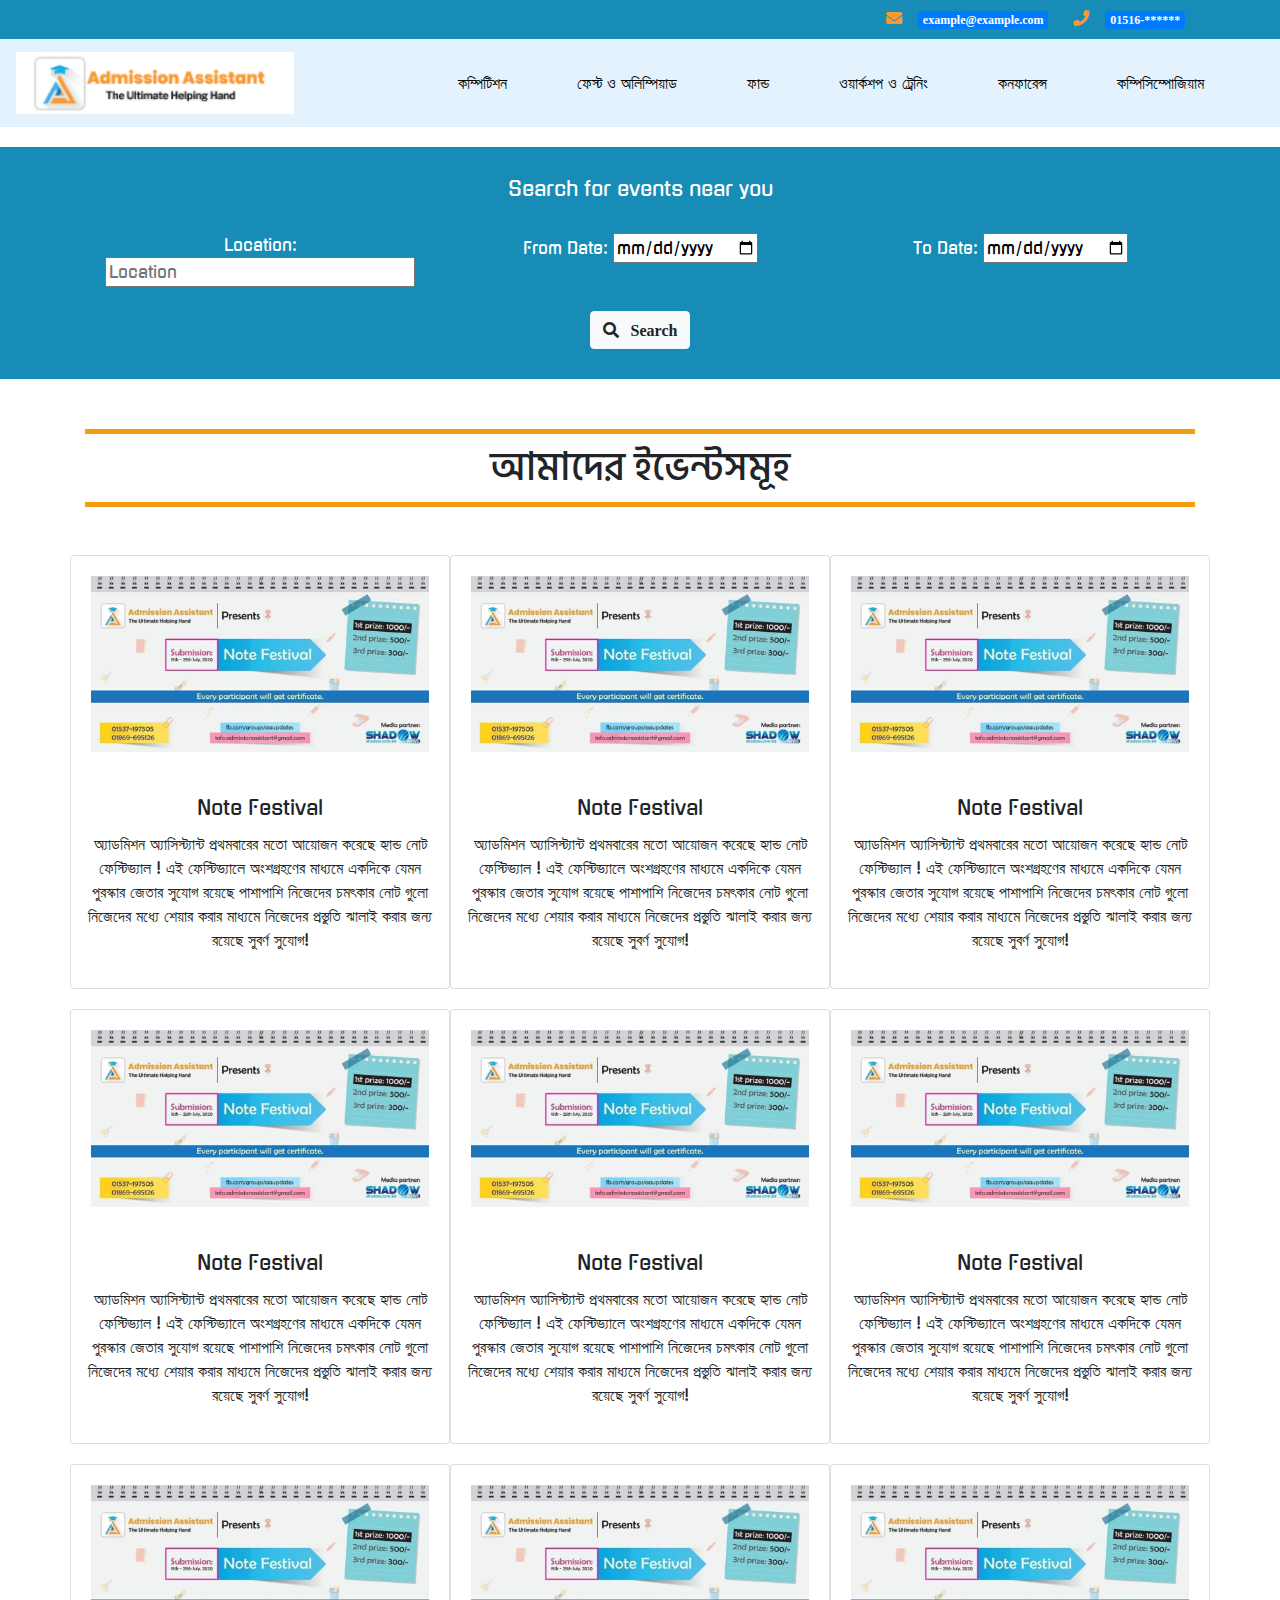
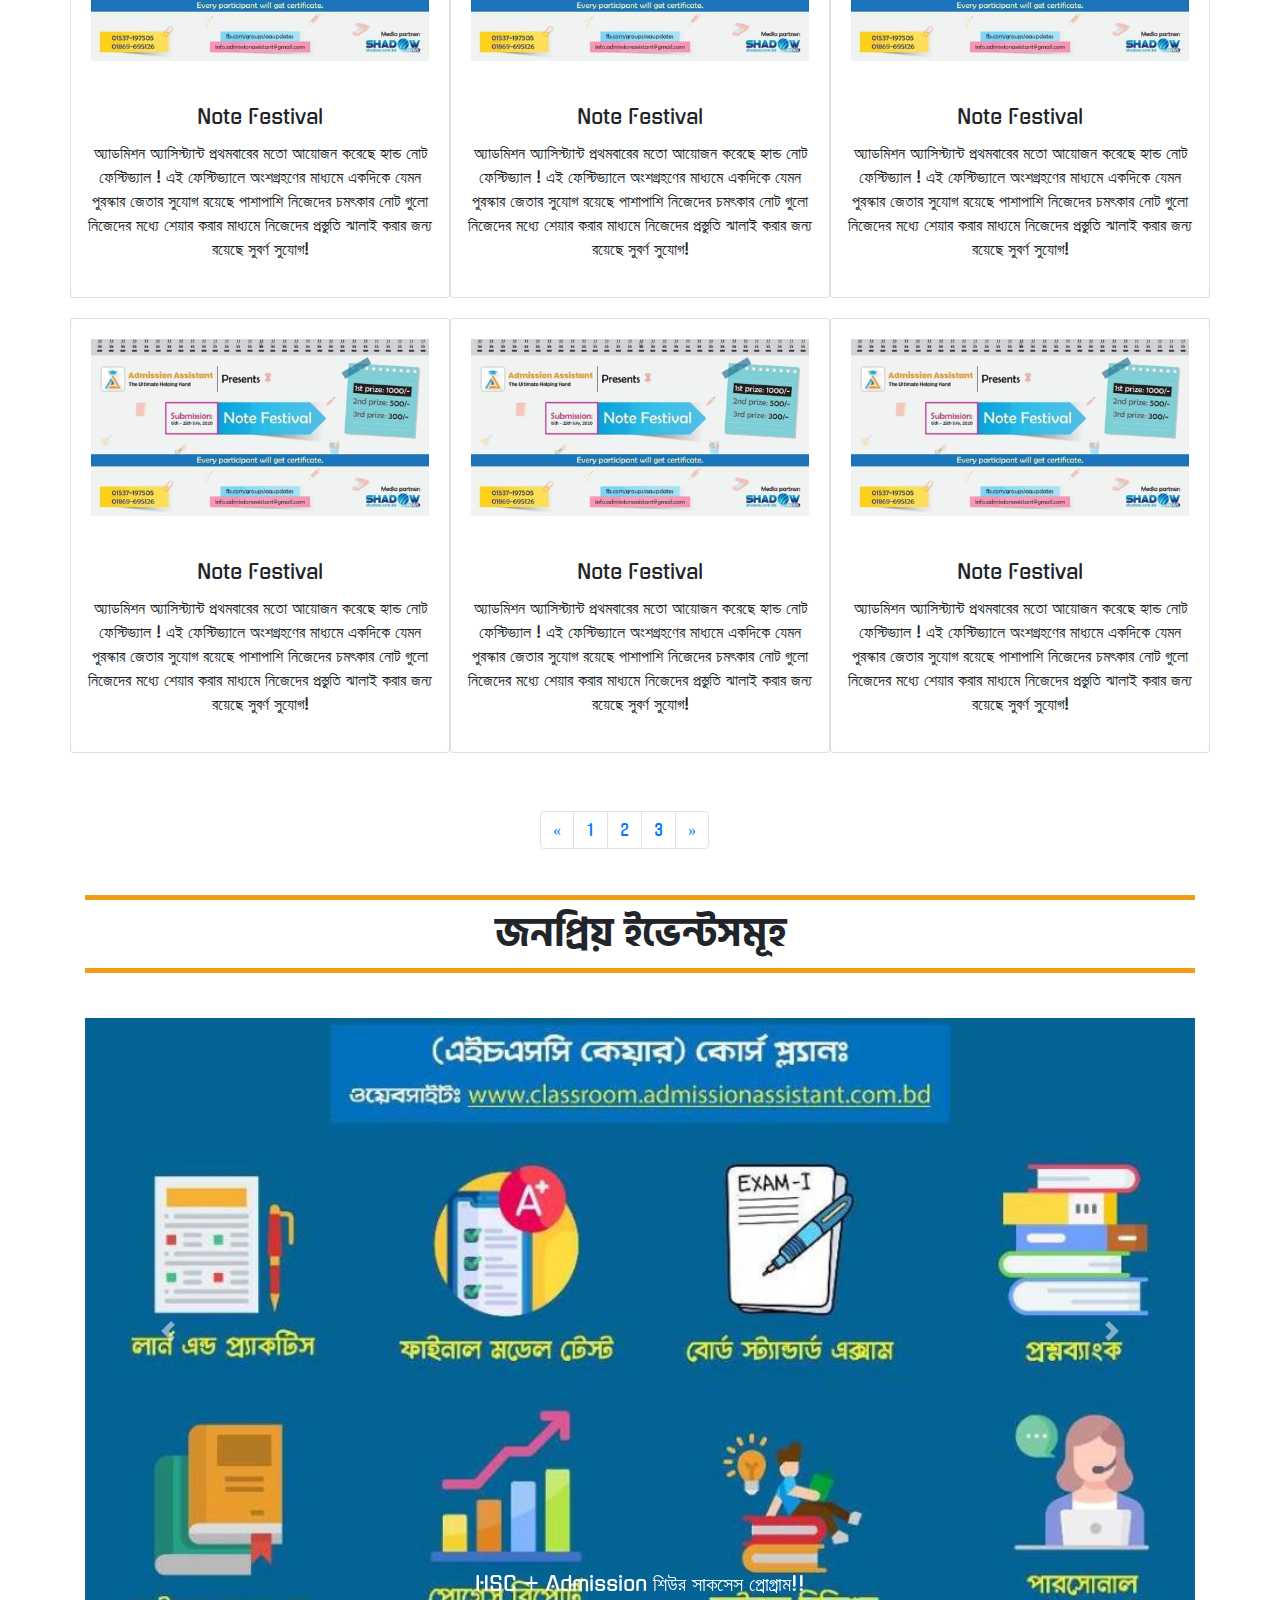
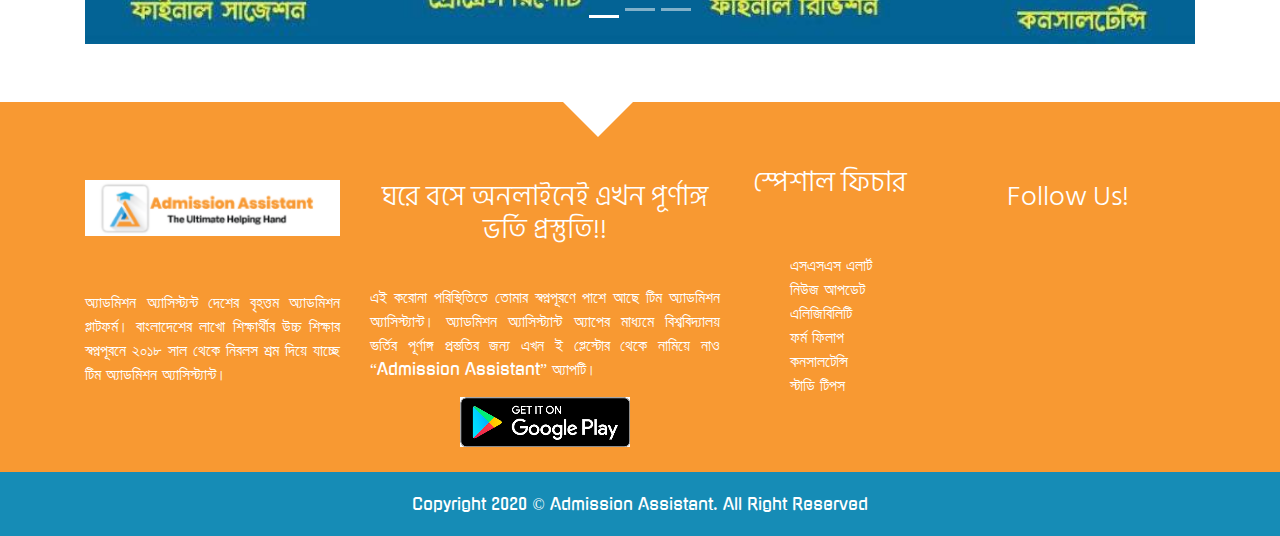
<file: index.html>
<!DOCTYPE html>
<html>
    <head>
      
       <meta charset="UTF-8">
       <meta name="viewport" content="width-device-width, initial-scale=1">
        <title>
            Admission Assistant
        </title>
        <!----------Favicon---------->
        <link rel="icon" href="images/fav.png"/>
        <!----------Font Awesome---------->
        <link rel="stylesheet" href="https://use.fontawesome.com/releases/v5.14.0/css/all.css">
        <!----------Google Fonts---------->
         <link rel="stylesheet" href="https://fonts.googleapis.com/css?family=Tangerine">
        <!----------Bootstrap CSS---------->
        <link rel="stylesheet" href="https://maxcdn.bootstrapcdn.com/bootstrap/4.0.0/css/bootstrap.min.css">
        <!----------Main CSS---------->
        <link rel="stylesheet" href="style.css">
    </head>
    
    <body>
        <!-----------Top Container------------->
        
         <div class="top-container">
            <div class="container top"> 
                <i class="fa fa-envelope" aria-hidden="true">&nbsp; &nbsp; <a href="#"class="badge badge-primary">example@example.com</a></i>
                <i class="fa fa-phone" aria-hidden="true">&nbsp; &nbsp; <a href="#" class="badge badge-primary">01516-******</a></i>
            </div>
         </div>
          
          <!--------------------New Nav Bar--------------------->
          
          <nav class="navbar navbar-expand-lg navbar-light header sticky-top" id="myHeader" style="background-color: #e3f2fd;">
              <a href="https://www.admissionassistant.com.bd/" target="_blank"><img class="navbar-brand" src="images/logo.png" alt="logo"></a>
              <button class="navbar-toggler" type="button" data-toggle="collapse" data-target="#navbarSupportedContent" aria-controls="navbarSupportedContent" aria-expanded="false" aria-label="Toggle navigation">
                <span class="navbar-toggler-icon"></span>
              </button>

              <div class="collapse navbar-collapse" id="navbarSupportedContent">
                <ul class="navbar-nav mr-auto w-100 justify-content-end">
                  
                     <li class="nav-item active">
                          <a href="#" class="gap">কম্পিটিশন</a>
                     </li>
                     <li class="nav-item active">
                          <a href="#" class="gap">ফেস্ট ও অলিম্পিয়াড</a>
                     </li>
                     <li class="nav-item active">
                          <a href="#" class="gap">ফান্ড</a>
                     </li>
                     <li class="nav-item active">
                          <a href="#" class="gap">ওয়ার্কশপ ও ট্রেনিং</a>
                     </li>
                     <li class="nav-item active">
                          <a href="#" class="gap">কনফারেন্স</a>
                     </li>
                     <li class="nav-item active">
                          <a href="#" class="gap">কম্পিসিম্পোজিয়াম</a>
                     </li>
                </ul>
              </div>
            </nav>
            
            <!-------------Search For Events---------------->
            
            
            <div class="search">
                <div class="container">
                   <center><h5>Search for events near you</h5></center><br>
                    <div class="row">
                        <div class="col-md-4">
                            <form class="form">
                                Location: <input type="text" placeholder="Location">
                            </form><br>
                        </div>
                        <div class="col-md-4">
                            <form class="form">
                                From Date: <input type="date" placeholder="From Date">
                            </form><br>
                        </div>
                        <div class="col-md-4">
                            <form class="form">
                                To Date: <input type="date" placeholder="To Date">
                            </form><br>
                        </div>
                        <div class="mx-auto" style="width: 200px;">
                            <button type="button" class="btn btn-light"><i class="fa fa-search" aria-hidden="true"> &nbsp  Search</i></button>
                        </div>
                    </div>
                </div>
            </div>
          
         
         <!--------------------Events Post--------------------->
         
       <div class="container">
       <div class="pop"><h1>আমাদের ইভেন্টসমূহ</h1></div>
        <div class="row">
          
           <div class="card col-md-4 col-sm-6 col-12 our-crd">
             <div><a href="event.html"><img class="card-img-top evnt" src="images/note.jpg" alt="Card image cap"></a></div><br>
             <div class="crd">
               <h5 class="card-title text-center">Note Festival</h5>
                <p class="card-text text-center">অ্যাডমিশন অ্যাসিস্ট্যান্ট প্রথমবারের মতো আয়োজন করেছে হ্যান্ড নোট ফেস্টিভ্যাল ! এই ফেস্টিভ্যালে অংশগ্রহণের মাধ্যমে একদিকে যেমন পুরস্কার জেতার সুযোগ রয়েছে পাশাপাশি নিজেদের চমৎকার নোট গুলো নিজেদের মধ্যে শেয়ার করার মাধ্যমে নিজেদের প্রস্তুতি ঝালাই করার জন্য রয়েছে সুবর্ণ সুযোগ!</p>
              <div class="card-body overlay">
                    <a href="event.html" class="btn btn-primary" target="_blank">আরও</a>
              </div>
             </div>
           </div>
           
           <div class="card col-md-4 col-sm-6 col-12 our-crd">
             <div><a href="event.html"><img class="card-img-top evnt" src="images/note.jpg" alt="Card image cap"></a></div><br>
             <div class="crd">
               <h5 class="card-title text-center">Note Festival</h5>
                <p class="card-text text-center">অ্যাডমিশন অ্যাসিস্ট্যান্ট প্রথমবারের মতো আয়োজন করেছে হ্যান্ড নোট ফেস্টিভ্যাল ! এই ফেস্টিভ্যালে অংশগ্রহণের মাধ্যমে একদিকে যেমন পুরস্কার জেতার সুযোগ রয়েছে পাশাপাশি নিজেদের চমৎকার নোট গুলো নিজেদের মধ্যে শেয়ার করার মাধ্যমে নিজেদের প্রস্তুতি ঝালাই করার জন্য রয়েছে সুবর্ণ সুযোগ!</p>
              <div class="card-body overlay">
                    <a href="event.html" class="btn btn-primary" target="_blank">আরও</a>
              </div>
             </div>
           </div>
           
           <div class="card col-md-4 col-sm-6 col-12 our-crd">
             <div><a href="event.html"><img class="card-img-top evnt" src="images/note.jpg" alt="Card image cap"></a></div><br>
             <div class="crd">
               <h5 class="card-title text-center">Note Festival</h5>
                <p class="card-text text-center">অ্যাডমিশন অ্যাসিস্ট্যান্ট প্রথমবারের মতো আয়োজন করেছে হ্যান্ড নোট ফেস্টিভ্যাল ! এই ফেস্টিভ্যালে অংশগ্রহণের মাধ্যমে একদিকে যেমন পুরস্কার জেতার সুযোগ রয়েছে পাশাপাশি নিজেদের চমৎকার নোট গুলো নিজেদের মধ্যে শেয়ার করার মাধ্যমে নিজেদের প্রস্তুতি ঝালাই করার জন্য রয়েছে সুবর্ণ সুযোগ!</p>
              <div class="card-body overlay">
                    <a href="event.html" class="btn btn-primary" target="_blank">আরও</a>
              </div>
             </div>
           </div>
           <div class="card col-md-4 col-sm-6 col-12 our-crd">
             <div><a href="event.html"><img class="card-img-top evnt" src="images/note.jpg" alt="Card image cap"></a></div><br>
             <div class="crd">
               <h5 class="card-title text-center">Note Festival</h5>
                <p class="card-text text-center">অ্যাডমিশন অ্যাসিস্ট্যান্ট প্রথমবারের মতো আয়োজন করেছে হ্যান্ড নোট ফেস্টিভ্যাল ! এই ফেস্টিভ্যালে অংশগ্রহণের মাধ্যমে একদিকে যেমন পুরস্কার জেতার সুযোগ রয়েছে পাশাপাশি নিজেদের চমৎকার নোট গুলো নিজেদের মধ্যে শেয়ার করার মাধ্যমে নিজেদের প্রস্তুতি ঝালাই করার জন্য রয়েছে সুবর্ণ সুযোগ!</p>
              <div class="card-body overlay">
                    <a href="event.html" class="btn btn-primary" target="_blank">আরও</a>
              </div>
             </div>
           </div>
           
           <div class="card col-md-4 col-sm-6 col-12 our-crd">
             <div><a href="event.html"><img class="card-img-top evnt" src="images/note.jpg" alt="Card image cap"></a></div><br>
             <div class="crd">
               <h5 class="card-title text-center">Note Festival</h5>
                <p class="card-text text-center">অ্যাডমিশন অ্যাসিস্ট্যান্ট প্রথমবারের মতো আয়োজন করেছে হ্যান্ড নোট ফেস্টিভ্যাল ! এই ফেস্টিভ্যালে অংশগ্রহণের মাধ্যমে একদিকে যেমন পুরস্কার জেতার সুযোগ রয়েছে পাশাপাশি নিজেদের চমৎকার নোট গুলো নিজেদের মধ্যে শেয়ার করার মাধ্যমে নিজেদের প্রস্তুতি ঝালাই করার জন্য রয়েছে সুবর্ণ সুযোগ!</p>
              <div class="card-body overlay">
                    <a href="event.html" class="btn btn-primary" target="_blank">আরও</a>
              </div>
             </div>
           </div>
           
           <div class="card col-md-4 col-sm-6 col-12 our-crd">
             <div><a href="event.html"><img class="card-img-top evnt" src="images/note.jpg" alt="Card image cap"></a></div><br>
             <div class="crd">
               <h5 class="card-title text-center">Note Festival</h5>
                <p class="card-text text-center">অ্যাডমিশন অ্যাসিস্ট্যান্ট প্রথমবারের মতো আয়োজন করেছে হ্যান্ড নোট ফেস্টিভ্যাল ! এই ফেস্টিভ্যালে অংশগ্রহণের মাধ্যমে একদিকে যেমন পুরস্কার জেতার সুযোগ রয়েছে পাশাপাশি নিজেদের চমৎকার নোট গুলো নিজেদের মধ্যে শেয়ার করার মাধ্যমে নিজেদের প্রস্তুতি ঝালাই করার জন্য রয়েছে সুবর্ণ সুযোগ!</p>
              <div class="card-body overlay">
                    <a href="event.html" class="btn btn-primary" target="_blank">আরও</a>
              </div>
             </div>
           </div>
           <div class="card col-md-4 col-sm-6 col-12 our-crd">
             <div><a href="event.html"><img class="card-img-top evnt" src="images/note.jpg" alt="Card image cap"></a></div><br>
             <div class="crd">
               <h5 class="card-title text-center">Note Festival</h5>
                <p class="card-text text-center">অ্যাডমিশন অ্যাসিস্ট্যান্ট প্রথমবারের মতো আয়োজন করেছে হ্যান্ড নোট ফেস্টিভ্যাল ! এই ফেস্টিভ্যালে অংশগ্রহণের মাধ্যমে একদিকে যেমন পুরস্কার জেতার সুযোগ রয়েছে পাশাপাশি নিজেদের চমৎকার নোট গুলো নিজেদের মধ্যে শেয়ার করার মাধ্যমে নিজেদের প্রস্তুতি ঝালাই করার জন্য রয়েছে সুবর্ণ সুযোগ!</p>
              <div class="card-body overlay">
                    <a href="event.html" class="btn btn-primary" target="_blank">আরও</a>
              </div>
             </div>
           </div>
           
           <div class="card col-md-4 col-sm-6 col-12 our-crd">
             <div><a href="event.html"><img class="card-img-top evnt" src="images/note.jpg" alt="Card image cap"></a></div><br>
             <div class="crd">
               <h5 class="card-title text-center">Note Festival</h5>
                <p class="card-text text-center">অ্যাডমিশন অ্যাসিস্ট্যান্ট প্রথমবারের মতো আয়োজন করেছে হ্যান্ড নোট ফেস্টিভ্যাল ! এই ফেস্টিভ্যালে অংশগ্রহণের মাধ্যমে একদিকে যেমন পুরস্কার জেতার সুযোগ রয়েছে পাশাপাশি নিজেদের চমৎকার নোট গুলো নিজেদের মধ্যে শেয়ার করার মাধ্যমে নিজেদের প্রস্তুতি ঝালাই করার জন্য রয়েছে সুবর্ণ সুযোগ!</p>
              <div class="card-body overlay">
                    <a href="event.html" class="btn btn-primary" target="_blank">আরও</a>
              </div>
             </div>
           </div>
           
           <div class="card col-md-4 col-sm-6 col-12 our-crd">
             <div><a href="event.html"><img class="card-img-top evnt" src="images/note.jpg" alt="Card image cap"></a></div><br>
             <div class="crd">
               <h5 class="card-title text-center">Note Festival</h5>
                <p class="card-text text-center">অ্যাডমিশন অ্যাসিস্ট্যান্ট প্রথমবারের মতো আয়োজন করেছে হ্যান্ড নোট ফেস্টিভ্যাল ! এই ফেস্টিভ্যালে অংশগ্রহণের মাধ্যমে একদিকে যেমন পুরস্কার জেতার সুযোগ রয়েছে পাশাপাশি নিজেদের চমৎকার নোট গুলো নিজেদের মধ্যে শেয়ার করার মাধ্যমে নিজেদের প্রস্তুতি ঝালাই করার জন্য রয়েছে সুবর্ণ সুযোগ!</p>
              <div class="card-body overlay">
                    <a href="event.html" class="btn btn-primary" target="_blank">আরও</a>
              </div>
             </div>
           </div>
           <div class="card col-md-4 col-sm-6 col-12 our-crd">
             <div><a href="event.html"><img class="card-img-top evnt" src="images/note.jpg" alt="Card image cap"></a></div><br>
             <div class="crd">
               <h5 class="card-title text-center">Note Festival</h5>
                <p class="card-text text-center">অ্যাডমিশন অ্যাসিস্ট্যান্ট প্রথমবারের মতো আয়োজন করেছে হ্যান্ড নোট ফেস্টিভ্যাল ! এই ফেস্টিভ্যালে অংশগ্রহণের মাধ্যমে একদিকে যেমন পুরস্কার জেতার সুযোগ রয়েছে পাশাপাশি নিজেদের চমৎকার নোট গুলো নিজেদের মধ্যে শেয়ার করার মাধ্যমে নিজেদের প্রস্তুতি ঝালাই করার জন্য রয়েছে সুবর্ণ সুযোগ!</p>
              <div class="card-body overlay">
                    <a href="event.html" class="btn btn-primary" target="_blank">আরও</a>
              </div>
             </div>
           </div>
           
           <div class="card col-md-4 col-sm-6 col-12 our-crd">
             <div><a href="event.html"><img class="card-img-top evnt" src="images/note.jpg" alt="Card image cap"></a></div><br>
             <div class="crd">
               <h5 class="card-title text-center">Note Festival</h5>
                <p class="card-text text-center">অ্যাডমিশন অ্যাসিস্ট্যান্ট প্রথমবারের মতো আয়োজন করেছে হ্যান্ড নোট ফেস্টিভ্যাল ! এই ফেস্টিভ্যালে অংশগ্রহণের মাধ্যমে একদিকে যেমন পুরস্কার জেতার সুযোগ রয়েছে পাশাপাশি নিজেদের চমৎকার নোট গুলো নিজেদের মধ্যে শেয়ার করার মাধ্যমে নিজেদের প্রস্তুতি ঝালাই করার জন্য রয়েছে সুবর্ণ সুযোগ!</p>
              <div class="card-body overlay">
                    <a href="event.html" class="btn btn-primary" target="_blank">আরও</a>
              </div>
             </div>
           </div>
           
           <div class="card col-md-4 col-sm-6 col-12 our-crd">
             <div><a href="event.html"><img class="card-img-top evnt" src="images/note.jpg" alt="Card image cap"></a></div><br>
             <div class="crd">
               <h5 class="card-title text-center">Note Festival</h5>
                <p class="card-text text-center">অ্যাডমিশন অ্যাসিস্ট্যান্ট প্রথমবারের মতো আয়োজন করেছে হ্যান্ড নোট ফেস্টিভ্যাল ! এই ফেস্টিভ্যালে অংশগ্রহণের মাধ্যমে একদিকে যেমন পুরস্কার জেতার সুযোগ রয়েছে পাশাপাশি নিজেদের চমৎকার নোট গুলো নিজেদের মধ্যে শেয়ার করার মাধ্যমে নিজেদের প্রস্তুতি ঝালাই করার জন্য রয়েছে সুবর্ণ সুযোগ!</p>
              <div class="card-body overlay">
                    <a href="event.html" class="btn btn-primary" target="_blank">আরও</a>
              </div>
             </div>
           </div>
        </div>
       </div><br><br>
       
       <!--------------------- Pagination ------------------------>
       
        <div class="mx-auto" style="width: 200px;">
            <nav aria-label="Page navigation example">
  <ul class="pagination">
    <li class="page-item">
      <a class="page-link" href="#" aria-label="Previous">
        <span aria-hidden="true">&laquo;</span>
        <span class="sr-only">Previous</span>
      </a>
    </li>
    <li class="page-item"><a class="page-link" href="#">1</a></li>
    <li class="page-item"><a class="page-link" href="#">2</a></li>
    <li class="page-item"><a class="page-link" href="#">3</a></li>
    <li class="page-item">
      <a class="page-link" href="#" aria-label="Next">
        <span aria-hidden="true">&raquo;</span>
        <span class="sr-only">Next</span>
      </a>
    </li>
  </ul>
</nav>
        </div>
       
       <!--------------------- Carousel ------------------------>
       <div class="container">
          <div class="pop"><h1><b>জনপ্রিয় ইভেন্টসমূহ</b></h1></div>
           <div id="carouselExampleIndicators" class="carousel slide" data-ride="carousel">
  <ol class="carousel-indicators">
    <li data-target="#carouselExampleIndicators" data-slide-to="0" class="active"></li>
    <li data-target="#carouselExampleIndicators" data-slide-to="1"></li>
    <li data-target="#carouselExampleIndicators" data-slide-to="2"></li>
  </ol>
  <div class="carousel-inner">
    <div class="carousel-item active">
      <img class="d-block w-100" src="images/suresuccess.jpg" alt="First slide">
      <div class="carousel-caption d-none d-md-block">
    <h5>HSC + Admission শিউর সাকসেস প্রোগ্রাম!!</h5>
  </div>
    </div>
    <div class="carousel-item">
      <img class="d-block w-100" src="images/note.jpg" alt="Second slide">
      <div class="carousel-caption d-none d-md-block">
    <h5>Note Festival</h5>

  </div>
    </div>
    <div class="carousel-item">
      <img class="d-block w-100" src="images/journey.jpg" alt="Third slide">
      <div class="carousel-caption d-none d-md-block">
    <h5>Journey with Admission Assistant</h5>

  </div>
    </div>
  </div>
  <a class="carousel-control-prev" href="#carouselExampleIndicators" role="button" data-slide="prev">
    <span class="carousel-control-prev-icon" aria-hidden="true"></span>
    <span class="sr-only">Previous</span>
  </a>
  <a class="carousel-control-next" href="#carouselExampleIndicators" role="button" data-slide="next">
    <span class="carousel-control-next-icon" aria-hidden="true"></span>
    <span class="sr-only">Next</span>
  </a>
</div>
       </div>
       
       <!--------------------Footer Section--------------------->
       <footer>
          <div class="container">
                <svg>
            <polyline style="stroke: none; fill: white;" points="0 0, 35 35, 70 0">
            </polyline>
            </svg><br><br>
            </div>
           <div class="container">
               <div class="row">
                   <div class="col-md-3 col-sm-6">
                   <center><img src="images/logo.png" class="pop"></center><br>
                   <p class="text-justify">
                   অ্যাডমিশন অ্যাসিস্ট্যন্ট দেশের বৃহত্তম অ্যাডমিশন প্লাটফর্ম। বাংলাদেশের লাখো শিক্ষার্থীর উচ্চ শিক্ষার স্বপ্নপূরনে ২০১৮ সাল থেকে নিরলস শ্রম দিয়ে যাচ্ছে টিম অ্যাডমিশন অ্যাসিস্ট্যান্ট।
                   </p>
                   </div>
                   <div class="col-md-4 col-sm-6">
                      <h3 class="pop">ঘরে বসে অনলাইনেই এখন পূর্ণাঙ্গ ভর্তি প্রস্তুতি!!</h3>
                       <p class="text-justify">এই করোনা পরিস্থিতিতে তোমার স্বপ্নপূরণে পাশে আছে টিম অ্যাডমিশন অ্যাসিস্ট্যান্ট। অ্যাডমিশন অ্যাসিস্ট্যান্ট অ্যাপের মাধ্যমে বিশ্ববিদ্যালয় ভর্তির পূর্ণাঙ্গ প্রস্ততির জন্য এখন ই প্লেস্টোর থেকে নামিয়ে নাও “Admission Assistant” অ্যাপটি।</p>
                       <center><a href="https://play.google.com/store/apps/details?id=com.esp.cattronics.vaa" target="_blank"><img src="images/get.png" class="get"></a></center>
                   </div>
                   <div class="col-md-2 col-sm-6">
                      <h3 class="pop lst"><a href="#">স্পেশাল ফিচার</a></h3>
                       <ul class="lst text-justify">
                           <li><a href="#">এসএসএস এলার্ট</a></li>
                           <li><a href="#">নিউজ আপডেট</a></li>
                           <li><a href="#">এলিজিবিলিটি</a></li>
                           <li><a href="#">ফর্ম ফিলাপ</a></li>
                           <li><a href="#">কনসালটেন্সি</a></li>
                           <li><a href="#">স্টাডি টিপস</a></li>
                       </ul>
                   </div>
                   <div class="col-md-3 col-sm-6">
                   <h3 class="pop">Follow Us!</h3>
                   <center>
                       <iframe src="https://www.facebook.com/plugins/page.php?href=https%3A%2F%2Fwww.facebook.com%2Fadmissionassistantapp&tabs&width=340&height=130&small_header=false&adapt_container_width=true&hide_cover=false&show_facepile=false&appId" width="265" height="130" style="border:none;overflow:hidden" scrolling="no" frameborder="0" allowTransparency="true" allow="encrypted-media"></iframe>
                   </center>
                   </div>
                   </div>
           </div>
       </footer>

                   
                   <!--------------------Copyright Section--------------------->
                   
                <div class="copyright">
                    
                    Copyright 2020 &copy; <a href="https://www.admissionassistant.com.bd/">Admission Assistant.</a> All Right Reserved
                    
                </div>
                
        
        <!--------------------Javascript Section--------------------->
        
    <script>
        window.onscroll = function() {myFunction()};

        var header = document.getElementById("myHeader");
        var sticky = header.offsetTop;

        function myFunction() 
        {
            if (window.pageYOffset > sticky) 
            {
                header.classList.add("sticky");
            } 
            else 
            {
                header.classList.remove("sticky");
            }
         }
    </script>
       
        <script src="https://code.jquery.com/jquery-3.5.1.slim.min.js"></script>
        <script src="https://cdn.jsdelivr.net/npm/popper.js@1.16.1/dist/umd/popper.min.js"></script>
        <script src="https://stackpath.bootstrapcdn.com/bootstrap/4.5.1/js/bootstrap.min.js"></script>
        <script src="https://ajax.googleapis.com/ajax/libs/jquery/3.5.1/jquery.min.js"></script>
        <script src="https://maxcdn.bootstrapcdn.com/bootstrap/3.4.1/js/bootstrap.min.js"></script>
        
    </body>
    
</html>
</file>
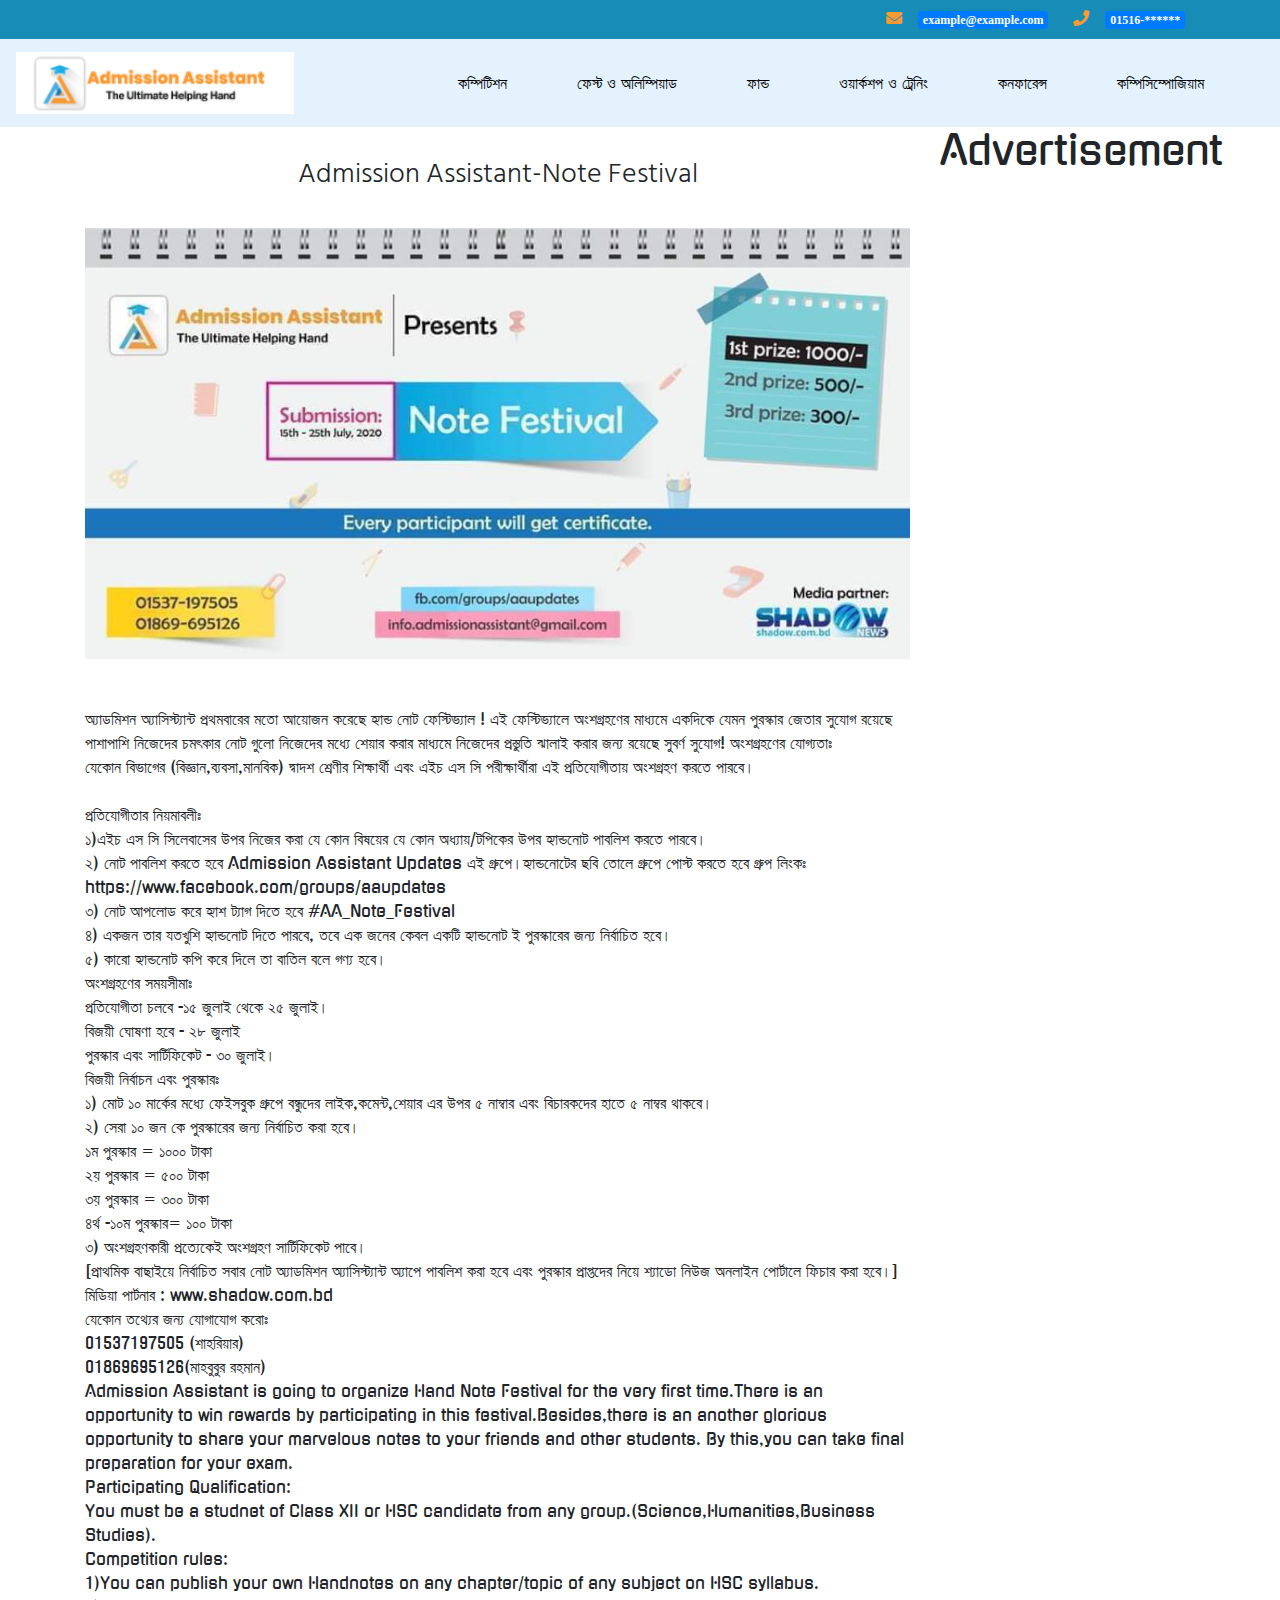
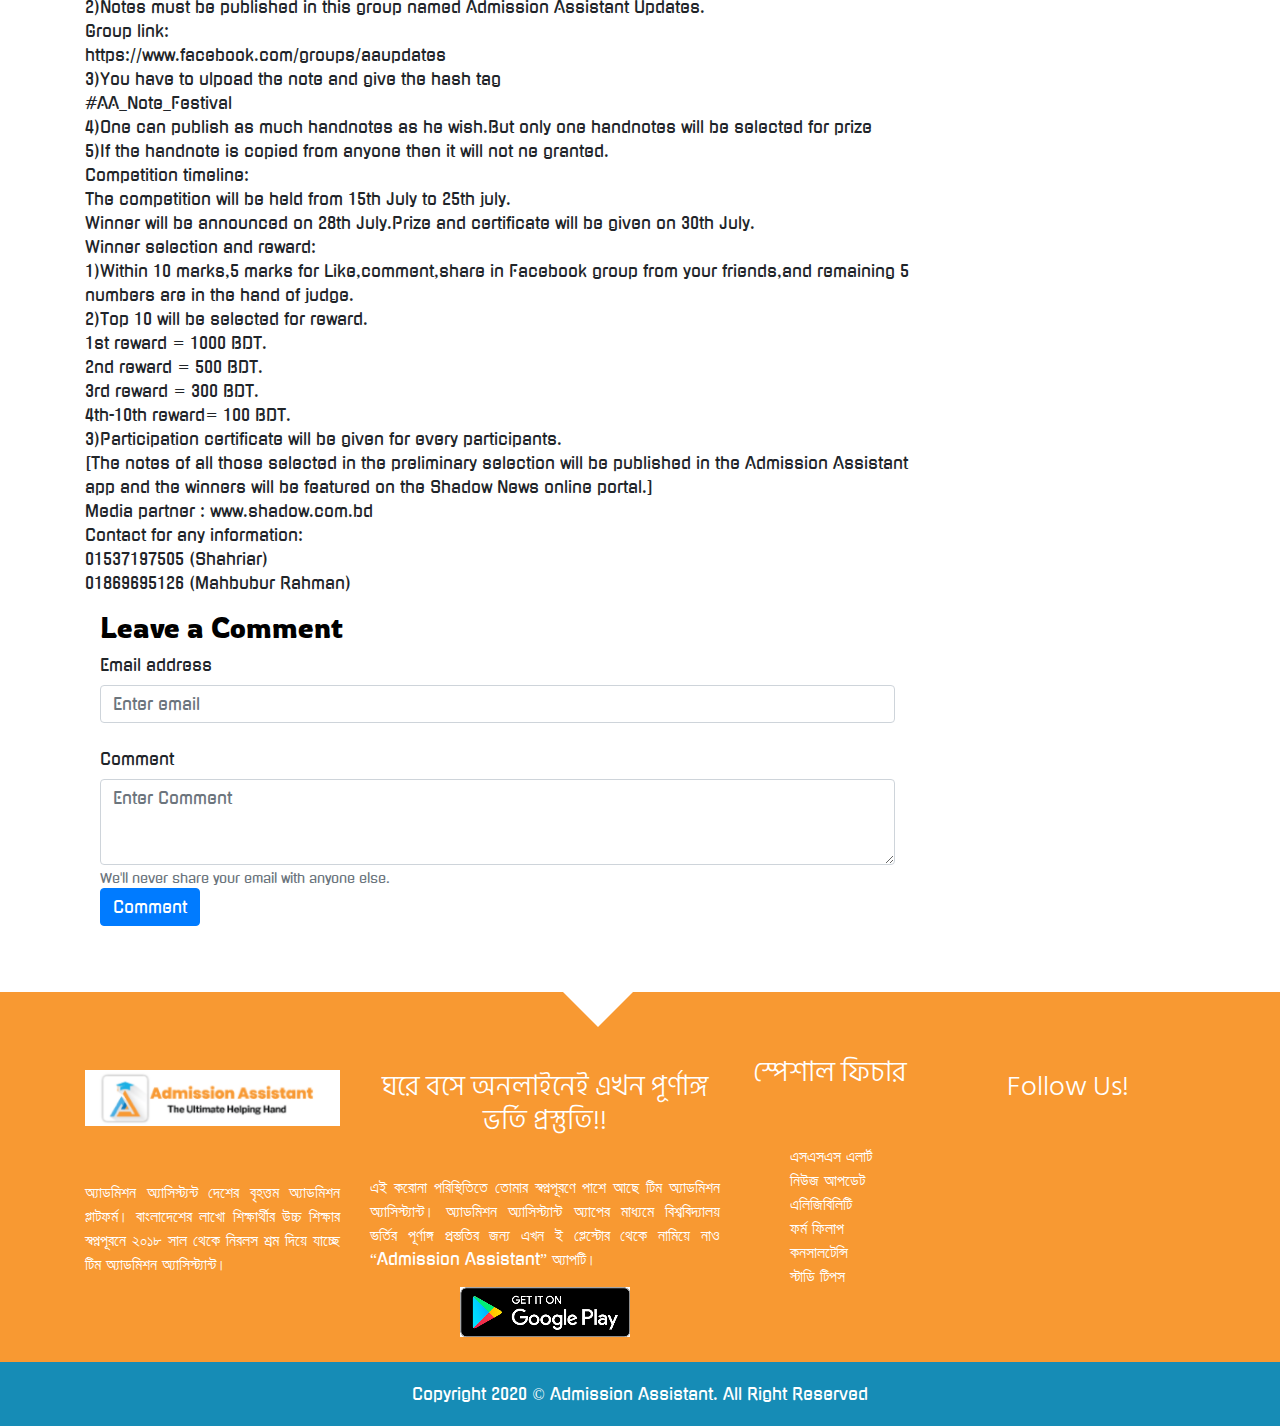
<file: event.html>
<!DOCTYPE html>
<html>
    <head>
      
       <meta charset="UTF-8">
       <meta name="viewport" content="width-device-width, initial-scale=1">
        <title>
            Admission Assistant Events
        </title>
        
        <script src="https://ajax.googleapis.com/ajax/libs/jquery/3.5.1/jquery.min.js"></script>
        <script src="https://maxcdn.bootstrapcdn.com/bootstrap/3.4.1/js/bootstrap.min.js"></script>
        <link rel="icon" href="images/fav.png"/>
        <!----------Font Awesome---------->
        <link rel="stylesheet" href="https://use.fontawesome.com/releases/v5.14.0/css/all.css">
        <!----------Google Fonts---------->
         <link rel="stylesheet" href="https://fonts.googleapis.com/css?family=Tangerine">
        <!----------Bootstrap CSS---------->
        <link rel="stylesheet" href="https://maxcdn.bootstrapcdn.com/bootstrap/4.0.0/css/bootstrap.min.css">
        <!----------Main CSS---------->
        <link rel="stylesheet" href="style.css">
        
    </head>
    
    <body>
        <!-----------Top Container------------->
        
         <div class="top-container">
            <div class="container top"> 
                <i class="fa fa-envelope" aria-hidden="true">&nbsp &nbsp <a href="#"class="badge badge-primary">example@example.com</a></i>
                <i class="fa fa-phone" aria-hidden="true">&nbsp &nbsp <a href="#" class="badge badge-primary">01516-******</a></i>
            </div>
         </div>
          
          <!--------------------New Nav Bar--------------------->
          
          <nav class="navbar navbar-expand-lg navbar-light header sticky-top" id="myHeader" style="background-color: #e3f2fd;">
              <a href="https://www.admissionassistant.com.bd/" target="_blank"><img class="navbar-brand" src="images/logo.png" alt="logo"></a>
              <button class="navbar-toggler" type="button" data-toggle="collapse" data-target="#navbarSupportedContent" aria-controls="navbarSupportedContent" aria-expanded="false" aria-label="Toggle navigation">
                <span class="navbar-toggler-icon"></span>
              </button>

              <div class="collapse navbar-collapse" id="navbarSupportedContent">
                <ul class="navbar-nav mr-auto w-100 justify-content-end">
                  
                     <li class="nav-item active">
                          <a href="#" class="gap">কম্পিটিশন</a>
                     </li>
                     <li class="nav-item active">
                          <a href="#" class="gap">ফেস্ট ও অলিম্পিয়াড</a>
                     </li>
                     <li class="nav-item active">
                          <a href="#" class="gap">ফান্ড</a>
                     </li>
                     <li class="nav-item active">
                          <a href="#" class="gap">ওয়ার্কশপ ও ট্রেনিং</a>
                     </li>
                     <li class="nav-item active">
                          <a href="#" class="gap">কনফারেন্স</a>
                     </li>
                     <li class="nav-item active">
                          <a href="#" class="gap">কম্পিসিম্পোজিয়াম</a>
                     </li>
                </ul>
              </div>
            </nav>
          
          <!-- Event Descroiption-->
          
          <div class="container">
              <div class="row">
                  <div class="col-md-9">
                     <h3 class="pop">Admission Assistant-Note Festival</h3>
                      <center><img src="images/note.jpg"></center><br><br>
                      <p>
                          অ্যাডমিশন অ্যাসিস্ট্যান্ট প্রথমবারের মতো আয়োজন করেছে হ্যান্ড নোট ফেস্টিভ্যাল ! এই ফেস্টিভ্যালে অংশগ্রহণের মাধ্যমে একদিকে যেমন পুরস্কার জেতার সুযোগ রয়েছে পাশাপাশি নিজেদের চমৎকার নোট গুলো নিজেদের মধ্যে শেয়ার করার মাধ্যমে নিজেদের প্রস্তুতি ঝালাই করার জন্য রয়েছে সুবর্ণ সুযোগ!
                    অংশগ্রহণের যোগ্যতাঃ<br>
                    যেকোন বিভাগের (বিজ্ঞান,ব্যবসা,মানবিক) দ্বাদশ শ্রেণীর শিক্ষার্থী এবং এইচ এস সি পরীক্ষার্থীরা এই প্রতিযোগীতায় অংশগ্রহণ করতে পারবে।<br><br>


                    প্রতিযোগীতার নিয়মাবলীঃ<br>
                    ১)এইচ এস সি সিলেবাসের উপর নিজের করা যে কোন বিষয়ের যে কোন অধ্যায়/টপিকের উপর হ্যান্ডনোট পাবলিশ করতে পারবে।<br>
                    ২) নোট পাবলিশ করতে হবে Admission Assistant Updates এই গ্রুপে।হ্যান্ডনোটের ছবি তোলে গ্রুপে পোস্ট করতে হবে
                    গ্রুপ লিংকঃ https://www.facebook.com/groups/aaupdates<br>
                    ৩) নোট আপলোড করে হ্যাশ ট্যাগ দিতে হবে #AA_Note_Festival<br>
                    ৪) একজন তার যতখুশি হ্যান্ডনোট দিতে পারবে, তবে এক জনের কেবল একটি হ্যান্ডনোট ই পুরস্কারের জন্য নির্বাচিত হবে।<br>
                    ৫) কারো হ্যান্ডনোট কপি করে দিলে তা বাতিল বলে গণ্য হবে।<br>
                    অংশগ্রহণের সময়সীমাঃ<br>
                    প্রতিযোগীতা চলবে -১৫ জুলাই থেকে ২৫ জুলাই।<br>
                    বিজয়ী ঘোষণা হবে - ২৮ জুলাই<br>
                    পুরস্কার এবং সার্টিফিকেট - ৩০ জুলাই।<br>
                    বিজয়ী নির্বাচন এবং পুরস্কারঃ<br>
                    ১) মোট ১০ মার্কের মধ্যে ফেইসবুক গ্রুপে বন্ধুদের লাইক,কমেন্ট,শেয়ার এর উপর ৫ নাম্বার এবং বিচারকদের হাতে ৫ নাম্বর থাকবে।<br>
                    ২) সেরা ১০ জন কে পুরস্কারের জন্য নির্বাচিত করা হবে।<br>
                    ১ম পুরস্কার = ১০০০ টাকা<br>
                    ২য় পুরস্কার = ৫০০ টাকা<br>
                    ৩য় পুরস্কার = ৩০০ টাকা<br>
                    ৪র্থ -১০ম পুরস্কার= ১০০ টাকা<br>
                    ৩) অংশগ্রহণকারী প্রত্যেকেই অংশগ্রহণ সার্টিফিকেট পাবে।<br>
                    [প্রাথমিক বাছাইয়ে নির্বাচিত সবার নোট অ্যাডমিশন অ্যাসিস্ট্যান্ট অ্যাপে পাবলিশ করা হবে এবং পুরস্কার প্রাপ্তদের নিয়ে শ্যাডো নিউজ অনলাইন পোর্টালে ফিচার করা হবে।]<br>
                    মিডিয়া পার্টনার : www.shadow.com.bd<br>
                    যেকোন তথ্যের জন্য যোগাযোগ করোঃ<br>
                    01537197505 (শাহরিয়ার)<br>
                    01869695126(মাহবুবুর রহমান)<br>
                    Admission Assistant is going to organize Hand Note Festival for the very first time.There is an opportunity to win rewards by participating in this festival.Besides,there is an another glorious opportunity to share your marvelous notes to your friends and other students. By this,you can take final preparation for your exam.<br>
                    Participating Qualification:<br>
                    You must be a studnet of Class XII or HSC candidate from any group.(Science,Humanities,Business Studies).<br>
                    Competition rules:<br>
                    1)You can publish your own Handnotes on any chapter/topic of any subject on HSC syllabus.<br>
                    2)Notes must be published in this group named Admission Assistant Updates.<br>
                    Group link:<br>
                    https://www.facebook.com/groups/aaupdates<br>
                    3)You have to ulpoad the note and give the hash tag<br>
                    #AA_Note_Festival<br>
                    4)One can publish as much handnotes as he wish.But only one handnotes will be selected for prize<br>
                    5)If the handnote is copied from anyone then it will not ne granted.<br>
                    Competition timeline:<br>
                    The competition will be held from 15th July to 25th july.<br>
                    Winner will be announced on 28th July.Prize and certificate will be given on 30th July.<br>
                    Winner selection and reward:<br>
                    1)Within 10 marks,5 marks for Like,comment,share in Facebook group from your friends,and remaining 5 numbers are in the hand of judge.<br>
                    2)Top 10 will be selected for reward.<br>
                    1st reward = 1000 BDT.<br>
                    2nd reward = 500 BDT.<br>
                    3rd reward = 300 BDT.<br>
                    4th-10th reward= 100 BDT.<br>
                    3)Participation certificate will be given for every participants.<br>
                    [The notes of all those selected in the preliminary selection will be published in the Admission Assistant app and the winners will be featured on the Shadow News online portal.]<br>
                    Media partner : www.shadow.com.bd<br>
                    Contact for any information:<br>
                    01537197505 (Shahriar)<br>
                    01869695126 (Mahbubur Rahman)<br>
                      </p>
                      
                      <!-------------Comment-------------->
                      <div class="container cmnt">
                          <h3>Leave a Comment</h3>
                          <form class="form-group">
                              <div>
                                <label for="exampleInputEmail1">Email address</label>
                                <input type="email" class="form-control" id="exampleInputEmail1" aria-describedby="emailHelp" placeholder="Enter email"><br>
                                
                              </div>
                              <label for="exampleFormControlTextarea1">Comment</label>
                                <textarea class="form-control" id="exampleFormControlTextarea1" rows="3" placeholder="Enter Comment"></textarea>
                                <small id="emailHelp" class="form-text text-muted">We'll never share your email with anyone else.</small>
                              <button type="submit" class="btn btn-primary">Comment</button>
                          </form>
                      </div>
                  </div>
                  <div class="col-md-3">
                      <h1>
                          Advertisement
                      </h1>
                      
                  </div>
              </div>
          </div>
         
         
       
       
       
       <!--------------------Footer Section--------------------->
       <footer>
          <div class="container">
                <svg>
            <polyline style="stroke: none; fill: white;" points="0 0, 35 35, 70 0">
            </polyline>
            </svg><br><br>
            </div>
           <div class="container">
               <div class="row">
                   <div class="col-md-3 col-sm-6">
                   <center><img src="images/logo.png" class="pop"></center><br>
                   <p class="text-justify">
                   অ্যাডমিশন অ্যাসিস্ট্যন্ট দেশের বৃহত্তম অ্যাডমিশন প্লাটফর্ম। বাংলাদেশের লাখো শিক্ষার্থীর উচ্চ শিক্ষার স্বপ্নপূরনে ২০১৮ সাল থেকে নিরলস শ্রম দিয়ে যাচ্ছে টিম অ্যাডমিশন অ্যাসিস্ট্যান্ট।
                   </p>
                   </div>
                   <div class="col-md-4 col-sm-6">
                      <h3 class="pop">ঘরে বসে অনলাইনেই এখন পূর্ণাঙ্গ ভর্তি প্রস্তুতি!!</h3>
                       <p class="text-justify">এই করোনা পরিস্থিতিতে তোমার স্বপ্নপূরণে পাশে আছে টিম অ্যাডমিশন অ্যাসিস্ট্যান্ট। অ্যাডমিশন অ্যাসিস্ট্যান্ট অ্যাপের মাধ্যমে বিশ্ববিদ্যালয় ভর্তির পূর্ণাঙ্গ প্রস্ততির জন্য এখন ই প্লেস্টোর থেকে নামিয়ে নাও “Admission Assistant” অ্যাপটি।</p>
                       <center><a href="https://play.google.com/store/apps/details?id=com.esp.cattronics.vaa" target="_blank"><img src="images/get.png" class="get"></a></center>
                   </div>
                   <div class="col-md-2 col-sm-6">
                      <h3 class="pop lst"><a href="#">স্পেশাল ফিচার</a></h3>
                       <ul class="lst text-justify">
                           <li><a href="#">এসএসএস এলার্ট</a></li>
                           <li><a href="#">নিউজ আপডেট</a></li>
                           <li><a href="#">এলিজিবিলিটি</a></li>
                           <li><a href="#">ফর্ম ফিলাপ</a></li>
                           <li><a href="#">কনসালটেন্সি</a></li>
                           <li><a href="#">স্টাডি টিপস</a></li>
                       </ul>
                   </div>
                   <div class="col-md-3 col-sm-6">
                   <h3 class="pop">Follow Us!</h3>
                   <center>
                       <iframe src="https://www.facebook.com/plugins/page.php?href=https%3A%2F%2Fwww.facebook.com%2Fadmissionassistantapp&tabs&width=340&height=130&small_header=false&adapt_container_width=true&hide_cover=false&show_facepile=false&appId" width="265" height="130" style="border:none;overflow:hidden" scrolling="no" frameborder="0" allowTransparency="true" allow="encrypted-media"></iframe>
                   </center>
                   </div>
                   </div>
           </div>
       </footer>

                   
                   <!--------------------Copyright Section--------------------->
                   
                <div class="copyright">
                    
                    Copyright 2020 &copy; <a href="https://www.admissionassistant.com.bd/">Admission Assistant.</a> All Right Reserved
                    
                </div>
        
        <!--------------------Javascript Section--------------------->
        
    <script>
        window.onscroll = function() {myFunction()};

        var header = document.getElementById("myHeader");
        var sticky = header.offsetTop;

        function myFunction() 
        {
            if (window.pageYOffset > sticky) 
            {
                header.classList.add("sticky");
            } 
            else 
            {
                header.classList.remove("sticky");
            }
         }
    </script>
       
        <script src="https://code.jquery.com/jquery-3.5.1.slim.min.js"></script>
        <script src="https://cdn.jsdelivr.net/npm/popper.js@1.16.1/dist/umd/popper.min.js"></script>
        <script src="https://stackpath.bootstrapcdn.com/bootstrap/4.5.1/js/bootstrap.min.js"></script>
        
    </body>
    
</html>
</file>
<file: style.css>
@import url('https://fonts.googleapis.com/css2?family=Rowdies&display=swap');
@import url('https://fonts.googleapis.com/css2?family=Gugi&display=swap');
@import url('https://fonts.googleapis.com/css2?family=Hind+Siliguri:wght@600&display=swap');
body{
        font-family: 'Gugi', cursive;
}
img{
    width: 100%;
}

.top-container {
    background-color: #168CB6;
    padding: 5px;
    text-align: right;
    color: #F89932;
}

.top-container i {
    padding: 5px 10px;
}

.top {
    right: 20px;
}
.content {
    padding: 16px;
}

.sticky {
    position: fixed;
    top: 0;
    width: 100%;
}

.sticky + .content {
    padding-top: 102px;
}

.gap{
    margin-right: 50px;
    padding: 10px 10px;
    text-align: right;
    color: black;
    border-radius: 5px;
    transition: .5s;
}
.gap:hover{
    background-color: #67BCE8;
    color: white;
    text-decoration: none;
}
.active{
    margin: 7.5px 0;
    text-align: right;
}
.search{
    background-color: #168CB6;
    padding: 30px 0;
    text-align: center;
    color: white;
    margin: 20px 0;
}

.post{
    margin: 10px 0;
    text-align:justify;  
    text-justify:initial;
}
.our-crd{
    padding: 10px;
    margin: 10px 0;
}
.evnt{
    padding: 10px;
    transition: transform 1s;
}
.evnt:hover{
    transform: scale(1.1); 
}
.crd img{
    width: 100%;
    border: 1px solid black;
}
.crds{
    margin: 150px 50px;
    font-family: 'Gugi', cursive;
}
.crd{ 
    margin: 5px 0;
    padding: 5px 5px;
    overflow: hidden;
    transition: 1s;
    position: relative;

}
.overlay{
    width: 100%;
    height: 100%;
    top: 100%;
    display: flex;
    justify-content: center;
    align-items: center;
    position: absolute;
    background: rgba(52, 152, 219, 0.25);
    padding: 0;
    transition: .5s;
    font-family: 'Rowdies', cursive;
}
.crd:hover .overlay{
    top: 0;
    right: 0;
}
.pop{
    padding: 30px 0;
    font-weight: 200;
    text-align: center;
    font-family: 'Hind Siliguri', sans-serif;
}
.pop h1{
    padding: 10px 0;
    border-top: 5px solid #f39c12;
    border-bottom-style: inset;
    border-bottom: 5px solid #f39c12;
}
footer{
    margin-top: 50px;
    padding-top: 0px;
    padding-bottom: 25px;
    background-color: #F89932;
    color: white;
    position: relative;
}
footer svg{
    position: absolute;
    top: 0;
    left: 44%;
}

.copyright{
    text-align: center;
    padding: 20px 0;
    background-color: #168CB6;
    color: white;
}
.copyright a{
    text-decoration: none;
        color: white;
}

.lst{
    list-style: none;
    text-align: center;
    padding-top: 10%;
}
.lst a{
    text-decoration: none;
    color: white;
}
.lst a:hover{
    color: black;
}
.cmnt h3{
    color: black;
    font-family: 'Rowdies', cursive;
    padding-bottom: 25px 0;
}
.get{
    width: 170px;
    height: 50px;
}
</file>
